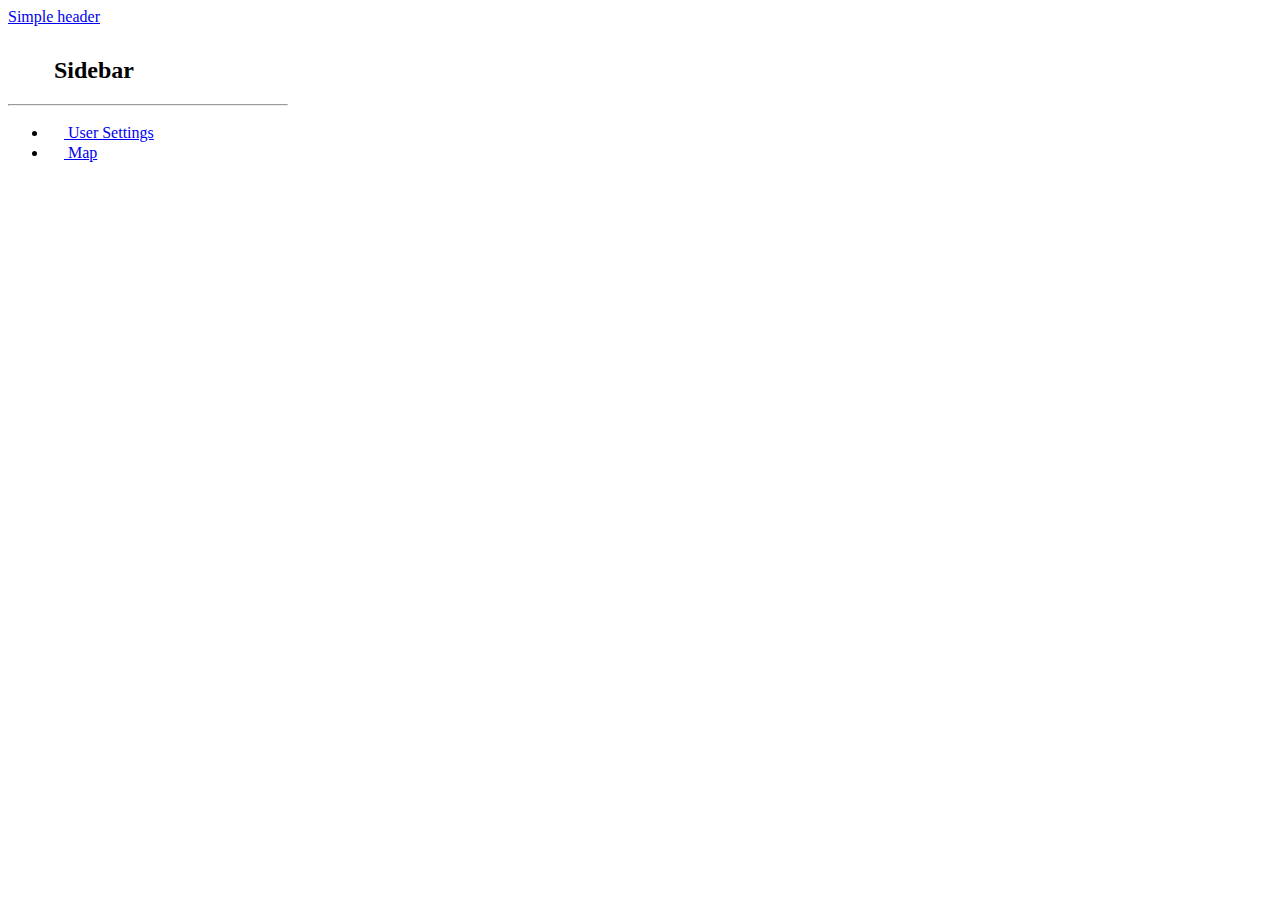
<file: index.html>
<!DOCTYPE html>
<html lang="en">
  <head>
    <meta charset="UTF-8" />
    <meta http-equiv="X-UA-Compatible" content="IE=edge" />
    <meta name="viewport" content="width=device-width, initial-scale=1.0" />
    <!-- CSS only -->
    <link
      href="https://cdn.jsdelivr.net/npm/bootstrap@5.2.0-beta1/dist/css/bootstrap.min.css"
      rel="stylesheet"
      integrity="sha384-0evHe/X+R7YkIZDRvuzKMRqM+OrBnVFBL6DOitfPri4tjfHxaWutUpFmBp4vmVor"
      crossorigin="anonymous"
    />
    <title>Mapty App</title>
  </head>
  <body onload="changeColors()">
    <!-- Header -->
    <header
      class="d-flex flex-wrap justify-content-center bg-light p-2 mt-5 mb-5 border-bottom"
    >
      <a
        href="index.html"
        class="d-flex align-items-center text-decoration-none"
      >
        <span class="fs-4 text-dark p-4">Simple header</span>
      </a>
    </header>

    <!-- Sidebar -->

    <aside
      class="d-flex flex-column flex-shrink-0 p-3 text-white bg-dark"
      style="width: 280px"
    >
      <h2
        href="/"
        class="d-flex align-items-center mb-3 mb-md-0 me-md-auto text-white text-decoration-none"
      >
        <svg class="bi pe-none me-2" width="40" height="32"></svg>
        <span class="fs-4">Sidebar</span>
      </h2>
      <hr />
      <ul class="nav nav-pills flex-column mb-auto">
        <li>
          <a href="user-settings.html" class="nav-link text-white">
            <svg class="bi pe-none me-2" width="16" height="16"></svg>
            User Settings
          </a>
        </li>
        <li>
          <a href="map.html" class="nav-link text-white">
            <svg class="bi pe-none me-2" width="16" height="16"></svg>
            Map
          </a>
        </li>
      </ul>
    </aside>
    <script src="src/services/utilService.js"></script>
    <script src="src/services/userService.js"></script>
    <script src="src/services/storageService.js"></script>
    <script src="src/controller.js"></script>
  </body>
</html>
</file>
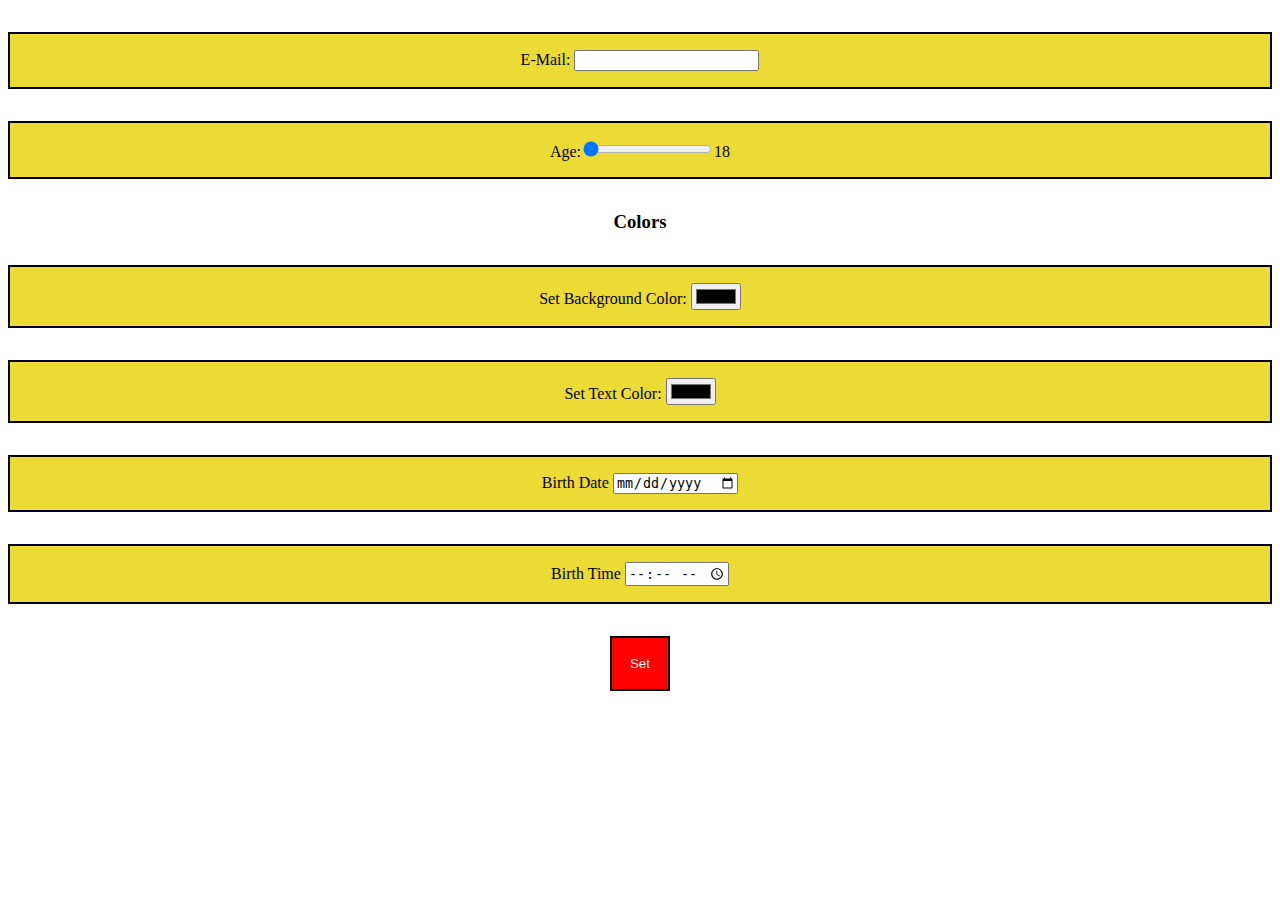
<file: user-settings.html>
<!DOCTYPE html>
<html lang="en">
  <head>
    <meta charset="UTF-8" />
    <meta http-equiv="X-UA-Compatible" content="IE=edge" />
    <meta name="viewport" content="width=device-width, initial-scale=1.0" />
    <link rel="stylesheet" href="css/style.css" />
    <title>User Settings</title>
  </head>
  <body>
    <!-- Header -->

    <!-- Form -->
    <form onsubmit="save(event)">
      <label for="email"
        >E-Mail: <input required type="email" name="email" id="email"
      /></label>
      <label
        >Age:<input
          type="range"
          min="18"
          max="90"
          name="age"
          value="18"
          onchange="showAge(this.value)"
        /><span class="span-age">18</span></label
      >
      <h3 class="headline">Colors</h3>
      <label>Set Background Color: <input type="color" name="bg-color" id="" /></label>
      <label>Set Text Color: <input type="color" name="color" id="" /></label>
      <label>Birth Date <input required type="date" name="date" id="" /></label>
      <label>Birth Time <input required type="time" name="time" id="" /></label>
      <button class="btn set">Set</button>
    </form=>
    <script src="src/services/utilService.js"></script>
    <script src="src/services/userService.js"></script>
    <script src="src/services/storageService.js"></script>
    <script src="src/controller.js"></script>
  </body>
</html>
</file>
<file: css/style.css>
label {
  display: block;
  background-color: rgb(236, 218, 53);
  text-align: center;
  margin: 2rem auto;
  padding: 1rem;
  border: solid black 2px;
}

h3 {
  text-align: center;
}

.btn {
  border: none;
  padding: 1.1rem;
  display: block;
  margin: auto;
  background-color: red;
  color: white;
  border: black solid 2px;
}
.btn:hover {
  cursor: pointer;
  opacity: 0.7;
}

.map {
  width: 750px;
  height: 500px;
}
</file>
